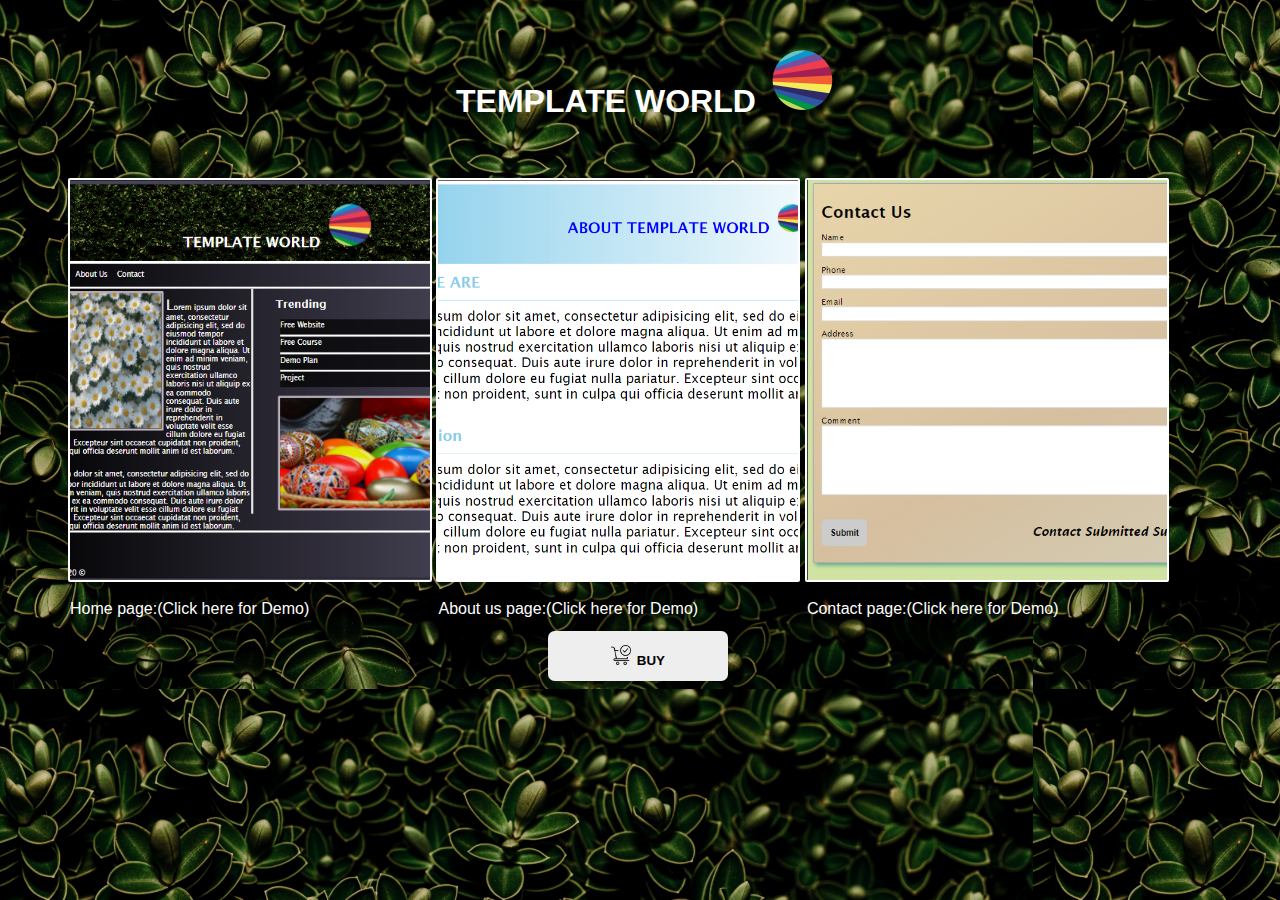
<file: Project Design Sell/index.html>
<!DOCTYPE html>
<html lang="en" dir="ltr">

<head>
  <meta charset="utf-8">
  <link rel="stylesheet" href="index.css">
  <title>index</title>
</head>

<body>
  <div class="container">
    <header>
      <div class="logo" style="height:170px">

        <div class="inline_block" style="padding-left:35%">
          <center>
            <h1 style="padding-bottom:0px;">TEMPLATE WORLD</h1>
          </center>
        </div>
        <div class="inline_block" style="padding-top:20px;margin-top:20px;margin-left:10px">
          <a href="https://www.simplilearn.com"><img src="image\logo.ico" alt="logo"></a>
        </div>
      </div>
      <section style="padding-left:40px;">
        <div class="inline_block thumbnail">
          <img src="image\home_bg.png" alt="home">
          <p>Home page:<a href="Home.html" target="_blank">(Click here for Demo)</a> </p>
        </div>
        <div class="inline_block thumbnail">
          <img src="image\aboutus_bg.png" alt="home">
          <p>About us page:<a href="Aboutus.html" target="_blank">(Click here for Demo)</a></p>
        </div>
        <div class="inline_block thumbnail">
          <img src="image\contact_bg.png" alt="home">
          <p>Contact page:<a href="Contact.html" target="_blank">(Click here for Demo)</a></p>
        </div>
        <div class="inline_block" style="padding-left:40%">
          <center> <button type="button" name="button" onclick="invoke()"><span><img src="image\checklist.png"
                  alt="purchase" style="padding-right:2px"> </span>BUY</button>
            <center>
        </div>
        <div id="confirm" class="inline_block" style="padding-left:4%">
        </div>
      </section>
  </div>

  <script type="text/javascript">
    function invoke() {
      var a = document.getElementById('confirm');
      a.innerHTML = "<h4>Thank You for Purchase!!!<h4>";
    }

  </script>
</body>

</html>
</file>
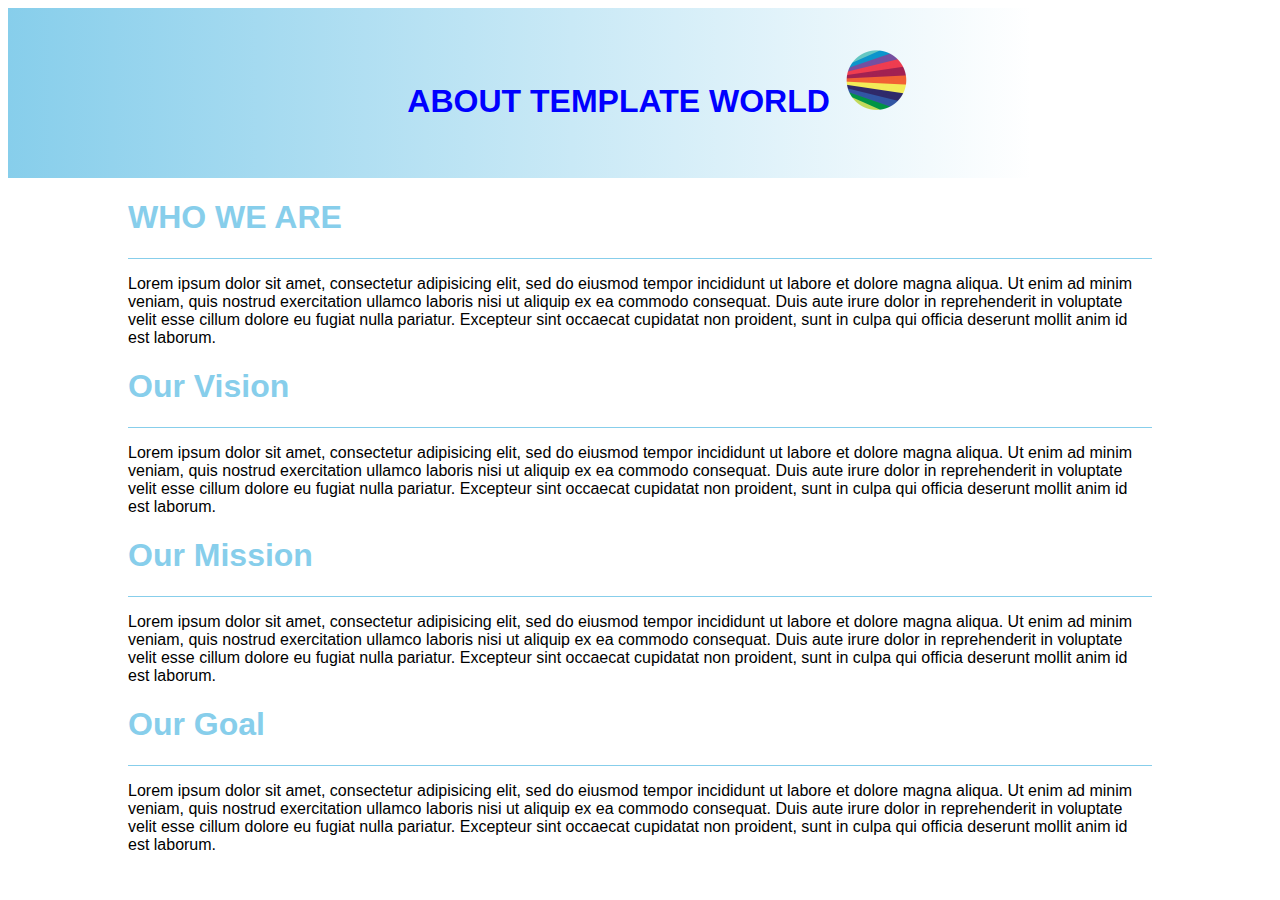
<file: Project Design Sell/Aboutus.html>
<!DOCTYPE html>
<html lang="en" dir="ltr">

<head>
  <meta charset="utf-8">
  <title>About Us</title>
  <link rel="stylesheet" href="aboutus.css">
</head>

<body>



  <header>
    <div class="logo" style="height:170px">


      <div class="inline_block" style="padding-left:39%">
        <center>
          <h1 style="padding-bottom:0px;">ABOUT TEMPLATE WORLD</h1>
        </center>
      </div>
      <div class="inline_block" style="padding-top:20px;margin-top:20px;margin-left:10px">
        <a href="https://www.simplilearn.com"><img src="image\logo.ico" alt="logo"></a>
      </div>
    </div>
  </header>
  <div class="container">
    <section>
      <h1>WHO WE ARE</h1>
      <div>
        <p>Lorem ipsum dolor sit amet, consectetur adipisicing elit, sed do eiusmod tempor incididunt ut labore et
          dolore magna aliqua. Ut enim ad minim veniam, quis nostrud exercitation ullamco laboris nisi ut aliquip ex ea
          commodo consequat. Duis aute irure dolor in reprehenderit in voluptate velit esse cillum dolore eu fugiat
          nulla pariatur. Excepteur sint occaecat cupidatat non proident, sunt in culpa qui officia deserunt mollit anim
          id est laborum.</p>
      </div>
      <h1>Our Vision</h1>
      <div>
        <p>Lorem ipsum dolor sit amet, consectetur adipisicing elit, sed do eiusmod tempor incididunt ut labore et
          dolore magna aliqua. Ut enim ad minim veniam, quis nostrud exercitation ullamco laboris nisi ut aliquip ex ea
          commodo consequat. Duis aute irure dolor in reprehenderit in voluptate velit esse cillum dolore eu fugiat
          nulla pariatur. Excepteur sint occaecat cupidatat non proident, sunt in culpa qui officia deserunt mollit anim
          id est laborum.</p>
      </div>
      <h1>Our Mission</h1>
      <div>
        <p>Lorem ipsum dolor sit amet, consectetur adipisicing elit, sed do eiusmod tempor incididunt ut labore et
          dolore magna aliqua. Ut enim ad minim veniam, quis nostrud exercitation ullamco laboris nisi ut aliquip ex ea
          commodo consequat. Duis aute irure dolor in reprehenderit in voluptate velit esse cillum dolore eu fugiat
          nulla pariatur. Excepteur sint occaecat cupidatat non proident, sunt in culpa qui officia deserunt mollit anim
          id est laborum.</p>
      </div>
      <h1>Our Goal</h1>
      <div>
        <p>Lorem ipsum dolor sit amet, consectetur adipisicing elit, sed do eiusmod tempor incididunt ut labore et
          dolore magna aliqua. Ut enim ad minim veniam, quis nostrud exercitation ullamco laboris nisi ut aliquip ex ea
          commodo consequat. Duis aute irure dolor in reprehenderit in voluptate velit esse cillum dolore eu fugiat
          nulla pariatur. Excepteur sint occaecat cupidatat non proident, sunt in culpa qui officia deserunt mollit anim
          id est laborum.</p>
      </div>
    </section>
  </div>
</body>

</html>
</file>
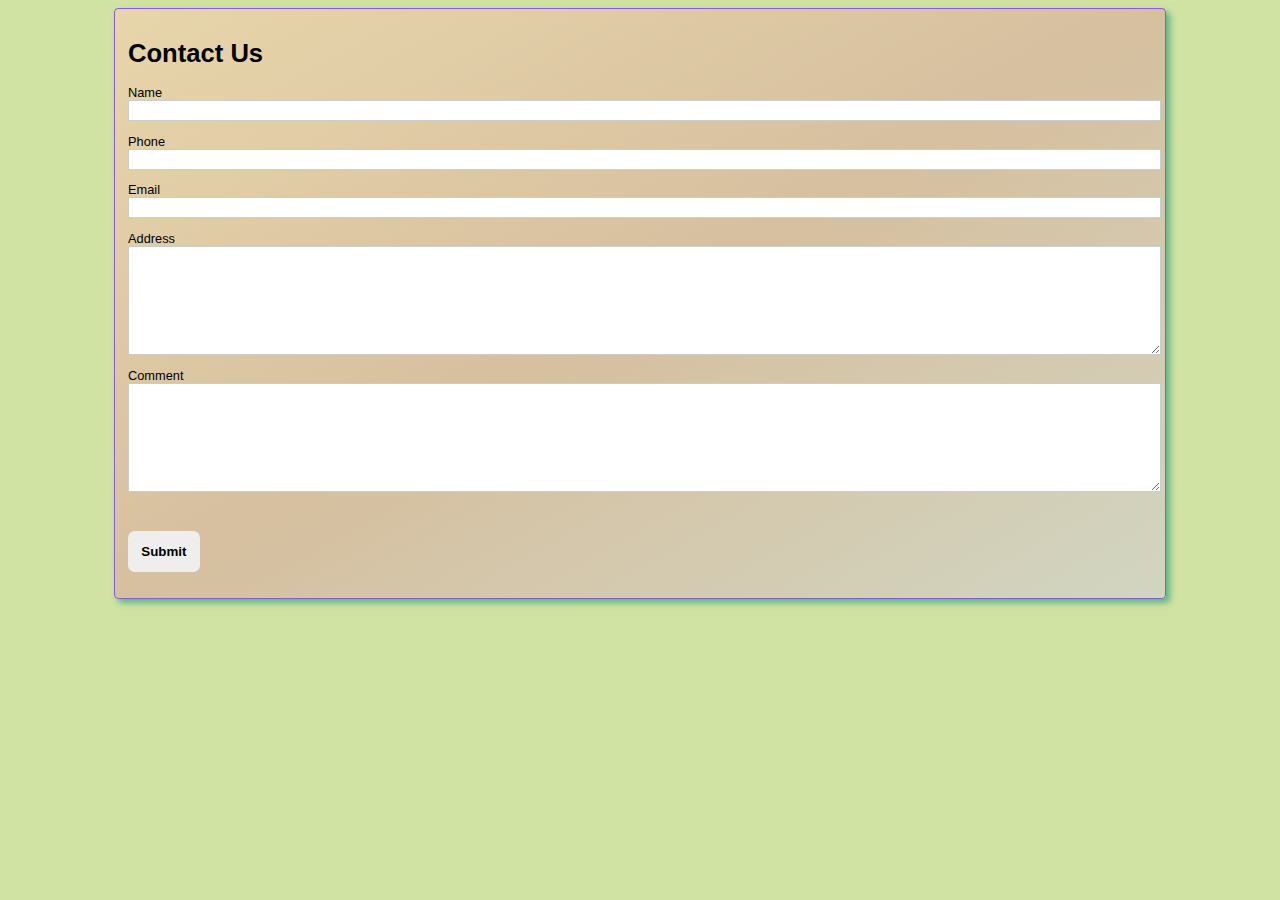
<file: Project Design Sell/Contact.html>
<!DOCTYPE html>
<html lang="en">

<head>
    <meta charset="UTF-8">
    <meta http-equiv="X-UA-Compatible" content="IE=edge">
    <meta name="viewport" content="width=device-width, initial-scale=1.0">
    <link rel="stylesheet" href="contact.css">
    <title>Contact</title>

</head>

<body>

    <form class="Form" method="get">
        <h1>Contact Us</h1>
        <p>
            <label>Name <input type="text" name="Customer name" required></label>
        </p>

        <p>
            <label>Phone <input type="tel" name="Phone Number" required></label>
        </p>

        <p>
            <label>Email <input type="email" name="Email Address" required></label>
        </p>

        <p><label>Address <textarea name="comments" maxlength="500"></textarea></label></p>
        <p><label>Comment <textarea name="comments" maxlength="500"></textarea></label></p>
        <div style="display:inline-block;">
            <p><button onclick="invoke()">Submit</button></p>
        </div>
        <div id="press" style="display:inline-block;">
        </div>
    </form>
    <script type="text/javascript">
        function invoke() {
            var a = document.getElementById('press');
            a.innerHTML = "<h2>Contact Submitted Successfully!!!<h2>";
        }

    </script>
</body>

</html>
</file>
<file: Project Design Sell/index.css>
body
{
  background-image: url("image\\bg.jpg");
  background-size: contain;
  color: white;
  font-family: 'Lucida Sans', 'Lucida Sans Regular', 'Lucida Grande', 'Lucida Sans Unicode', Geneva, Verdana, sans-serif;
  height: 100%;
  width:100%;
}
.inline_block
{
  display: inline-block;
}
section
{
  margin: auto;
  width: 1200px;
}
.thumbnail
{
  width:30%;
  height: 400px;
  border: 2px solid white;
  border-radius: 2px;
  object-fit: cover;
}
.thumbnail img
{
  object-fit: cover;
  width:360px;
  height: 400px;
}
button {
    padding: 1em;
    border-radius: 0.5em;
    background: #eee;
    border: none;
    font-weight:bolder;
    margin-top: 1em;

    width:180px;
}
button:hover{
    background: #ccc;
    cursor: pointer;
}
a
{
  text-decoration: none;
  color: white;
}
span img{
  height: 20px;
  width:20px;
}
h2
{
  display: inline-block;
}
</file>
<file: Project Design Sell/aboutus.css>
body
{
  font-family: 'Lucida Sans', 'Lucida Sans Regular', 'Lucida Grande', 'Lucida Sans Unicode', Geneva, Verdana, sans-serif;
}
header
{

  background: linear-gradient(to right,#87ceeb,transparent);
  width:1024px;
  color: blue;

}
.container
{
    width:1024px;
    margin:auto;
}
.inline_block
{
  display: inline-block;
}
.container h1
{
  color:#87ceeb;
  font-weight: 200%;
}
.container div
{
  border-top: 1px solid #87ceeb;
}
</file>
<file: Project Design Sell/contact.css>
body
    {
        background-color: rgb(208, 227, 162);
    }
    .Form{
        font-family: 'Lucida Sans', 'Lucida Sans Regular', 'Lucida Grande', 'Lucida Sans Unicode', Geneva, Verdana, sans-serif;
        font-size: 0.8em;
        width: 1024px;
        margin:auto;
        padding:1em;
        border: 1px solid rgb(134, 92, 218);
        border-radius: 4px;
        box-shadow: 4px 4px 6px rgba(49, 158, 123, 0.7);
        background: linear-gradient(to bottom  right,rgba(255,200,178,0.5),rgba(220, 156, 156, 0.5),rgba(210, 199, 224, 0.5));
    }


     legend, label
     {
        padding: 0;
        font-weight: normal;
    }
    input[type="text"],
    input[type="tel"],
    input[type="email"],
    textarea {
        display: block;
        width: 100%;
        border: 1px solid #ccc;
        font-family: Georgia, 'Times New Roman', Times, serif;
        font-size: 0.9em;
        padding: 0.3em;
    }
    textarea{
        height: 100px;
    }

    button {
        padding: 1em;
        border-radius: 0.5em;
        background: #eee;
        border: none;
        font-weight: bold;
        margin-top: 1em;
    }
    button:hover{
        background: #ccc;
        cursor: pointer;
    }
    #press
    {
    font-style: italic;
    padding-left: 25%;
    }
</file>
